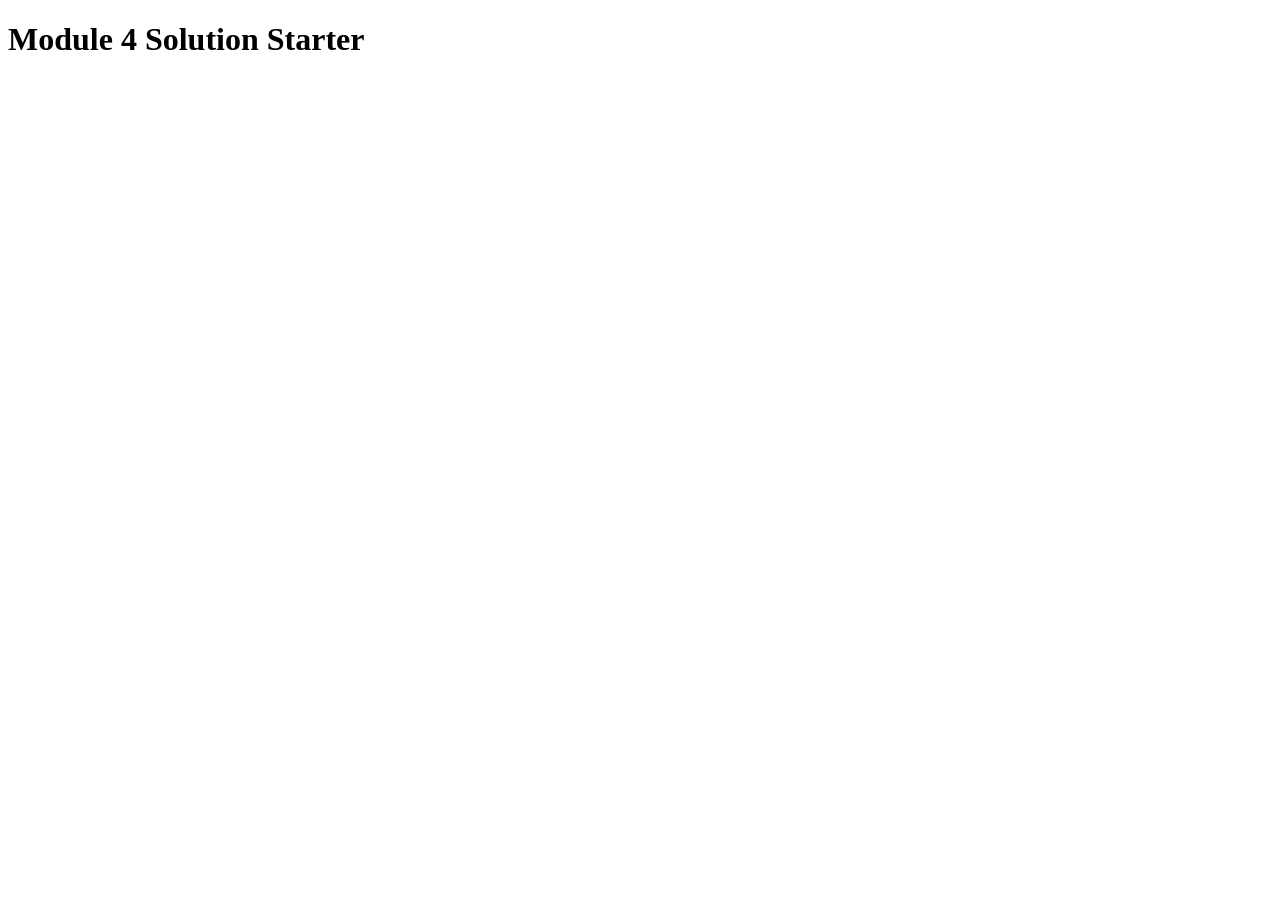
<file: index.html>
<!DOCTYPE html>
<html>
<head>
  <meta charset="utf-8">
  <title>Module 4 Solution Starter</title>
  <script>
    var names = []; // DO NOT REMOVE
  </script>
  <script src="SpeakHello.js"></script>
  <script src="SpeakGoodBye.js"></script>
  <script src="script.js"></script>
</head>
<body>
  <h1>Module 4 Solution Starter</h1>
</body>
</html>
</file>
